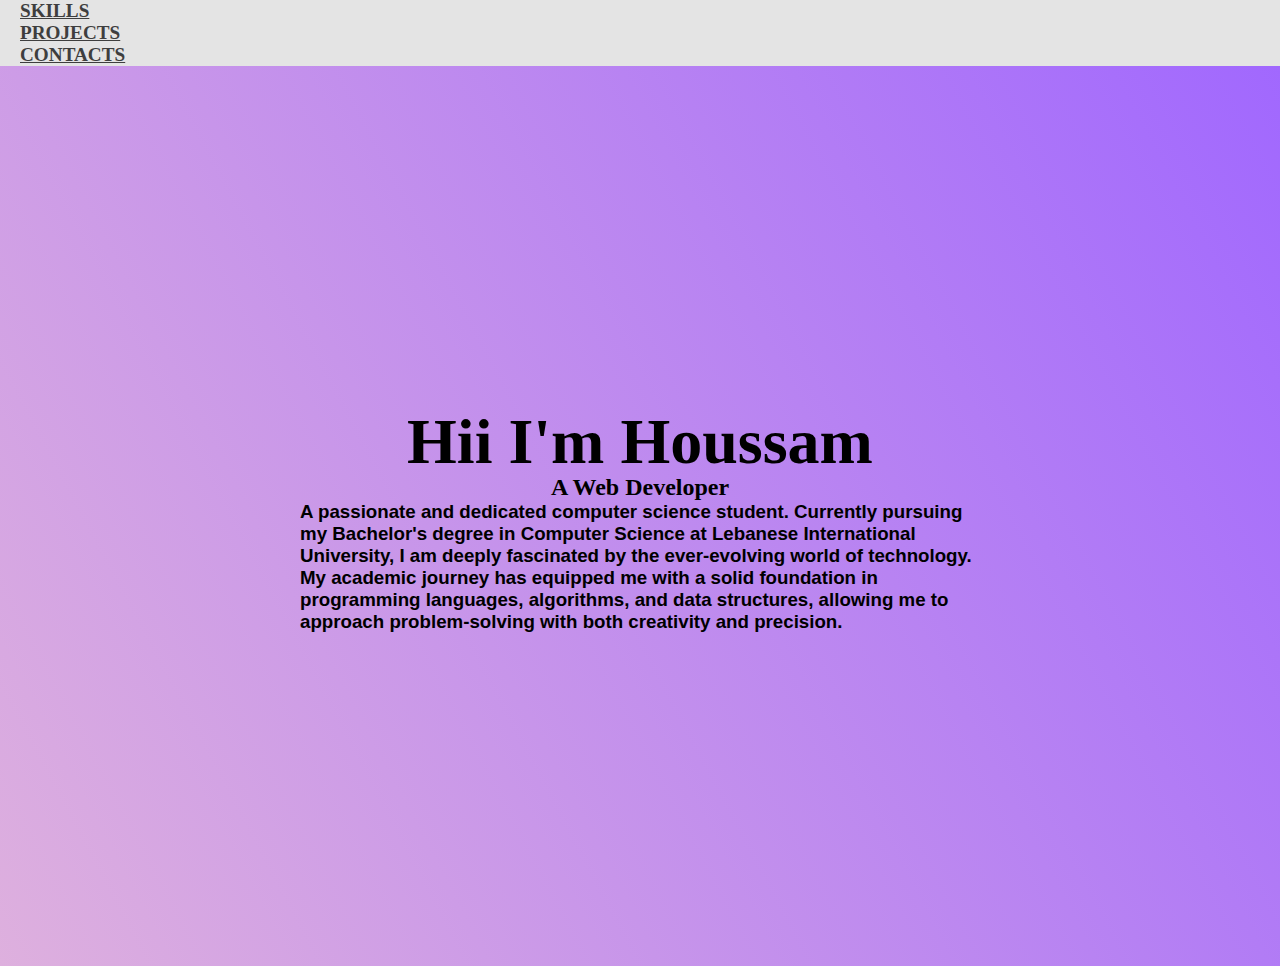
<file: index.html>
<!DOCTYPE html>
<html lang="en">
<!--Houssam Nabil Saleh Alrifaii-->

<head>
    <meta charset="UTF-8" />
    <meta http-equiv="X-UA-Compatible" content="IE=edge" />
    <meta name="viewport" content="width=device-width, initial-scale=1.0" />
    <title>Personal Portfolio</title>
    <link rel="stylesheet" href="style.css" />
    <link href="https://cdn.jsdelivr.net/npm/bootstrap@5.3.2/dist/css/bootstrap.min.css" rel="stylesheet"
        integrity="sha384-T3c6CoIi6uLrA9TneNEoa7RxnatzjcDSCmG1MXxSR1GAsXEV/Dwwykc2MPK8M2HN" crossorigin="anonymous">


</head>

<body>
    <header id="b" class="header_section">
        <div class="container">
            <nav class="navbar navbar-expand-lg custom_nav-container">
                <div class="collapse navbar-collapse" id="navbarSupportedContent">
                    <ul class="navbar-nav mx-auto">


                        <li class="nav-item">
                            <a class="nav-link" href="page1.html">Skills</a>
                        </li>
                        <li class="nav-item">
                            <a class="nav-link" href="page2.html">Projects</a>
                        </li>
                        <div class="nav-item">
                            <a class="nav-link" href="page3.html"> Contacts</a>
                        </div>
                    </ul>
                </div>
            </nav>
        </div>
    </header>

    <div id="main">
        <div id="page">



            <div id="text">

                <h1>Hii I'm Houssam </h1>
                <h2>A Web Developer</h2>
                <h3>A passionate and dedicated computer science student. Currently pursuing my
                    Bachelor's degree in Computer Science at Lebanese International University, I am deeply fascinated
                    by the ever-evolving world of technology. My academic journey has equipped me with a solid
                    foundation in programming languages, algorithms, and data structures, allowing me to approach
                    problem-solving with both creativity and precision.</h3>
            </div>



        </div>
    </div>

</body>

</html>
</file>
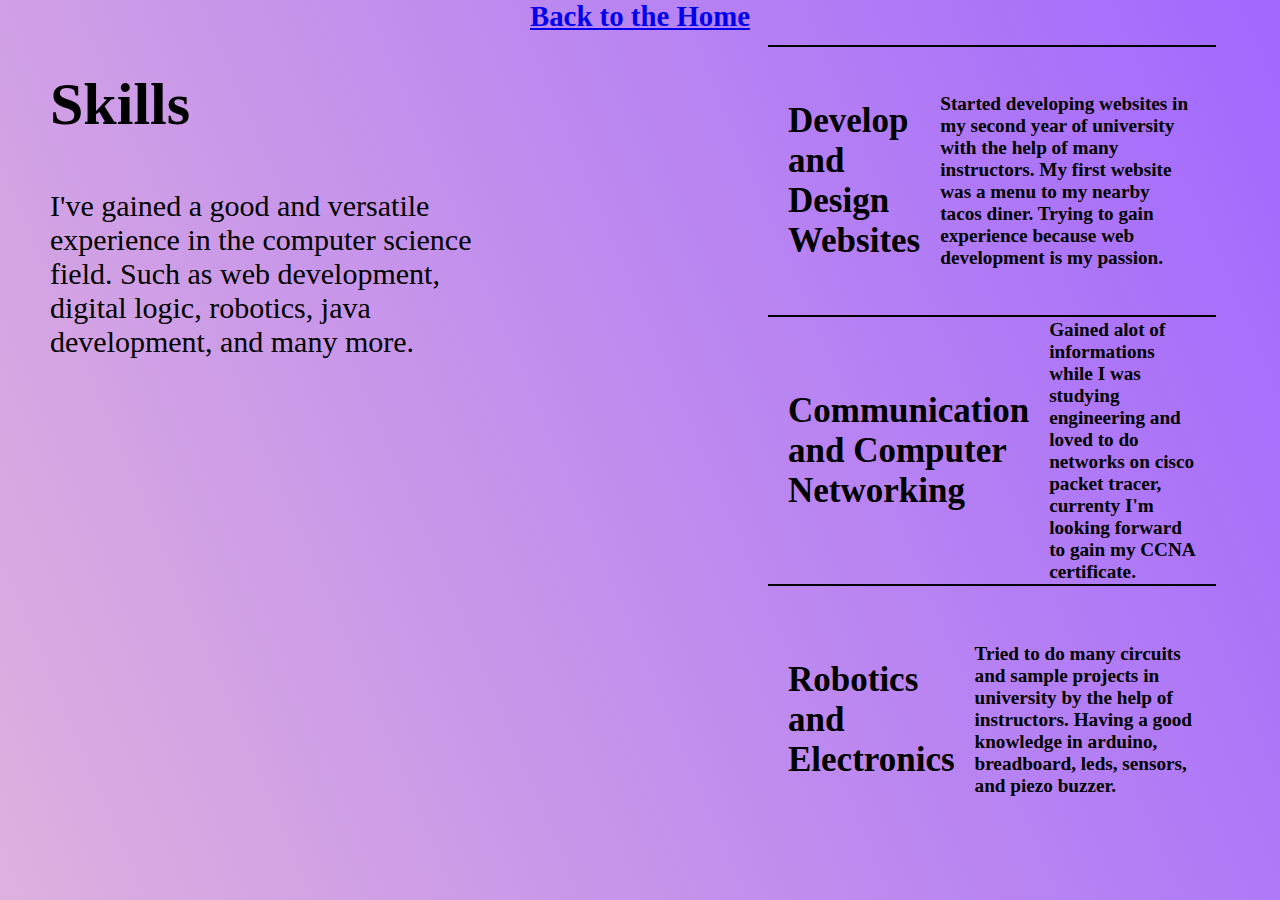
<file: page1.html>
<!DOCTYPE html>
<html lang="en">

<head>
    <meta charset="UTF-8">
    <meta name="viewport" content="width=device-width, initial-scale=1.0">
    <link rel="stylesheet" href="style.css" />
    <title>Skills</title>
</head>

<body>

    <div id="page1">
        <div id="right">
            <div id="text1">
                <h1>Skills</h1>
                <h4>
                    I've gained a good and versatile experience in the computer science field. Such as web development,
                    digital logic, robotics, java development, and many more.

                </h4>
            </div>
        </div>
        <div id="left">
            <div class="box">
                <h1>Develop and Design Websites</h1>
                <p>
                    Started developing websites in my second year of university with the help of many instructors.
                    My first website was a menu to my nearby tacos diner. Trying to gain experience because web
                    development is my passion.

                </p>
            </div>

            <div class="box">
                <h1>Communication and Computer Networking</h1>
                <p>Gained alot of informations while I was studying engineering and loved to do networks on cisco
                    packet tracer, currenty I'm looking forward to gain my CCNA certificate.</p>
            </div>

            <div class="box">
                <h1>Robotics and Electronics</h1>
                <p>Tried to do many circuits and sample projects in university by the help of instructors. Having a good
                    knowledge in arduino, breadboard, leds, sensors, and piezo buzzer.</p>
            </div>

        </div>
        <a id="bttn" class="nav-link" href="h.html">
            <h2 style="position: relative; text-align: center;">Back to the Home</h2>
        </a>
    </div>

    </div>

</body>

</html>
</file>
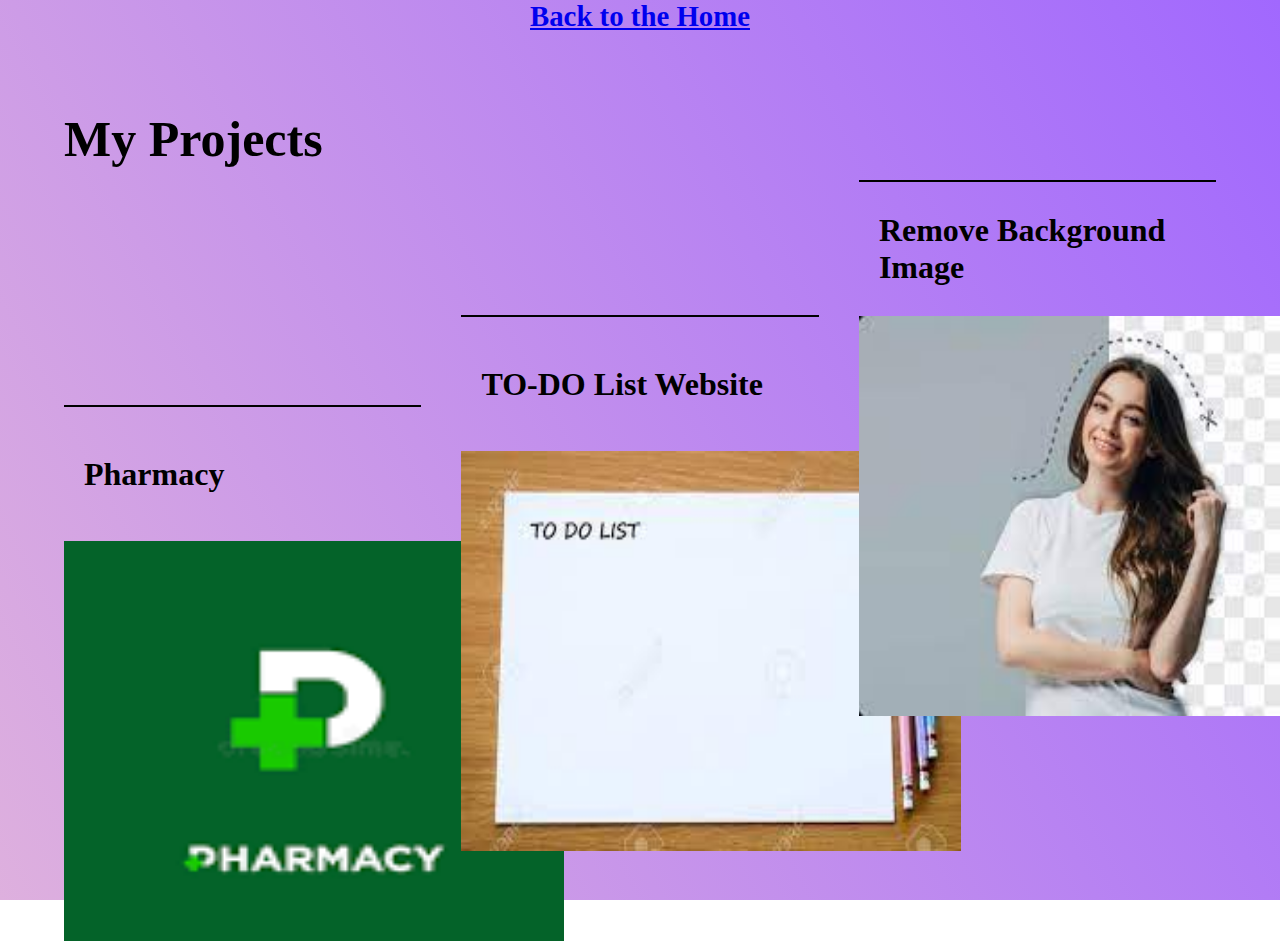
<file: page2.html>
<!DOCTYPE html>
<html lang="en">

<head>
    <meta charset="UTF-8">
    <meta name="viewport" content="width=device-width, initial-scale=1.0">
    <link rel="stylesheet" href="style.css" />
    <title>Projects</title>
</head>

<body>
    <div id="page2">
        <div id="text4">
            <h1>My Projects</h1>
        </div>

        <div id="project">
            <div class="projects p1">
                <div id="text3">
                    <h1>Pharmacy</h1>
                </div>
                <div id="image">
                    <a href="your_destination_link_here">
                        <img id="image1" src="download (2).png" alt="Description of the project" />
                    </a>
                </div>
            </div>
            <div class="projects p2">
                <div id="text3">
                    <h1>TO-DO List Website</h1>
                </div>
                <div id="image">
                    <a href="your_destination_link_here">
                        <img id="ima" src="downloadd.jpg" alt="Description of the project" />
                    </a>
                </div>
            </div>
            <div class="projects p3">
                <div id="text3">
                    <h1>Remove Background Image</h1>
                </div>
                <div id="image">
                    <a href="your_destination_link_here">
                        <img id="image3" src="download.jpg" alt="Description of the project" />
                    </a>
                </div>
            </div>
        </div>
        <a id="bttn" class="nav-link" href="h.html">
            <h2 style="position: relative; text-align: center;">Back to the Home</h2>
        </a>

    </div>
</body>

</html>
</file>
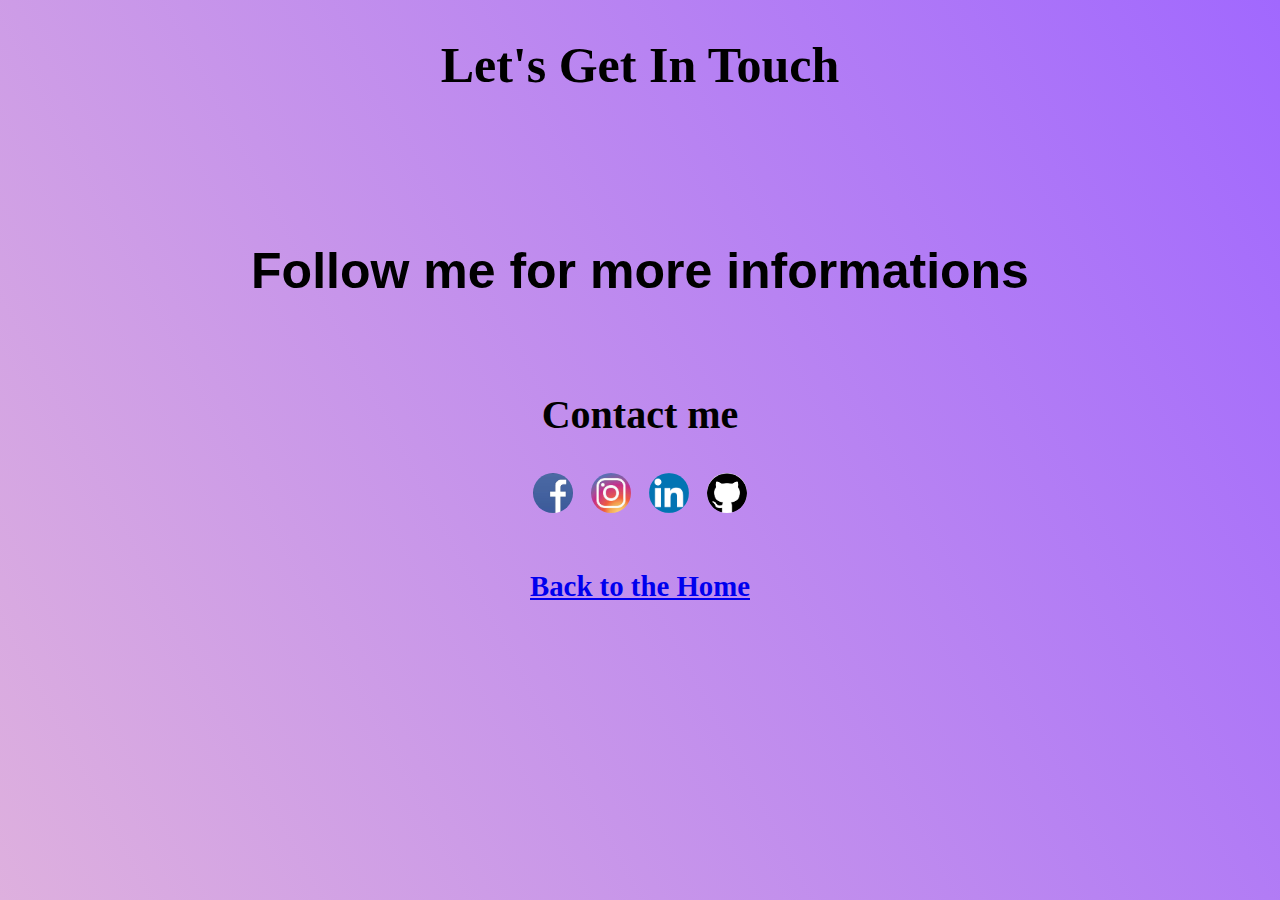
<file: page3.html>
<!DOCTYPE html>
<html lang="en">

<head>
    <meta charset="UTF-8">
    <meta name="viewport" content="width=device-width, initial-scale=1.0">
    <link rel="stylesheet" href="style.css" />
    <title>Contact</title>
</head>

<body>
    <section class="end">
        <div id="page3" class="contact-me">
            <br /><br />
            <h2>Let's Get In Touch</h2>
            <br />

            <h2 class="info">Follow me for more informations</h2>
            <br />

            <p>Contact me</p>
            <br />



            <a class="btn" href="https://www.facebook.com/houssam.alrifaii"><img src="fb.jpg" width="40px"
                    height="40px" /></a>

            <a class="btn" href="https://www.instagram.com/houssam_alrifaii/"><img src="i.jpg" width="40px"
                    height="40px" /></a>

            <a class="btn" href="https://www.linkedin.com/in/houssam-saleh-alrifaii-989792242"><img src="linked.png"
                    width="40px" height="40px" /></a>

            <a class="btn" href="https://github.com/HoussamAlrifaii"><img src="git.png" width="40px"
                    height="40px" /></a>


        </div>
        <a id="bttn" class="nav-link" href="h.html">
            <h2>Back to the Home</h2>
        </a>

    </section>
</body>

</html>
</file>
<file: style.css>
* {
    margin: 0%;
    padding: 0%;
    box-sizing: border-box;
    font-family: montserrat;
}

html,
body {
    height: 100%;
    width: 100%;
}


h3 {
    margin-left: 300px;
    margin-right: 300px;
    font-family: 'Gill Sans', 'Gill Sans MT', Calibri, 'Trebuchet MS', sans-serif;
}



#main {
    position: relative;
    overflow: hidden;
}

#page {
    position: relative;
    height: 100vh;
    width: 100vw;
    background-color: #A16BFE;
    background-image: linear-gradient(62deg, #A16BFE 0%, #BC3D2F 100%);
}

#page>img {
    position: absolute;
    right: 5%;
    top: 52%;
    transform: translateY(-50%);
    width: 50%;
}

#page>#nav {
    display: flex;
    align-items: center;
    justify-content: space-between;
    padding: 0px 30px;
    position: absolute;
    z-index: 9;
    height: 10%;
    width: 100%;
}

#center-nav {
    display: flex;
    gap: 20px;
    text-align: center;
}

#center-nav>a {
    text-decoration: none;
    color: #000;
    font-weight: 500;
    font-size: 18px;
    text-align: center;
}

#nav>input {
    padding: 10px 5px;
    border-radius: 10px;
    border: 1px solid #dadada;
    text-transform: uppercase;
}

#text {
    width: 100%;
    height: 100vh;
    display: flex;
    flex-direction: column;
    align-items: center;
    justify-content: center;
    background-color: #DEB0DE;
    background-image: linear-gradient(62deg, #DEB0DE 0%, #A168FE 100%);


}

#text>h1 {
    font-size: 4rem;
    font-weight: 700;
    line-height: 1;
    margin-top: 10px;
}

#text>h4 {
    margin-top: 30px;
    color: #2b2b2b;
    font-size: 30px;
    font-style: italic;
    font-weight: 500;
}


#page1 {
    position: relative;
    height: 100vh;
    width: 100vw;
    background-color: #DEB0DE;
    background-image: linear-gradient(67deg, #DEB0DE 0%, #A168FE 100%);
}

#page1>#left {
    position: absolute;
    right: 5%;
    height: 90%;
    top: 50%;
    transform: translateY(-50%);
    width: 35%;

}

p {
    color: black;
    font-size: larger;
    font-weight: bold;
}

#left>.box {
    display: flex;
    align-items: center;
    justify-content: space-between;
    padding: 0px 20px;
    height: 33.3%;
    width: 100%;
    border-top: 2px solid #000;
}

#left>.box>h4 {
    font-size: 30px;
}

#left>.box>h1 {
    font-size: 35px;
}

#left>.box>p {
    margin-left: 20px;
}

#text1 {
    margin: 50px 50px;
    height: 30%;
    width: 50%;
    position: absolute;
    z-index: 9;
}

#text1>h1 {
    font-size: 60px;
    margin-top: 20px;
}

#text1>h4 {
    font-size: 30px;
    color: black;
    font-weight: 500;
    width: 70%;
    margin-top: 50px;
}

#text1>h5 {
    color: #8873EF;
    transform: rotate(-20deg);
    position: absolute;
    left: -2%;
}

#page2 {
    position: relative;
    height: 100vh;
    width: 100vw;
    background-color: #DEB0DE;
    background-image: linear-gradient(62deg, #DEB0DE 0%, #A168FE 100%);
}

#project {
    display: flex;
    align-items: center;
    justify-content: space-between;
    height: 50%;
    width: 90%;
    position: absolute;
    left: 50%;
    transform: translateX(-50%);
    bottom: 5%;
}

.projects {
    border-top: 2px solid #000;
    height: 100%;
    width: 31%;
}

#text3 {
    display: flex;
    align-items: center;
    justify-content: space-between;
    padding: 0px 20px;
    height: 30%;
    width: 100%;
}

#image {
    height: 70%;
    width: 100%;
}

#image>img {
    height: 100%;
    width: 100%;
    object-fit: cover;
}

.p1 img {
    height: 200px;
    width: 300px;
}

.p2 {
    position: relative;
    top: -20%;
}

.p3 {
    position: relative;
    top: -50%;
}

#text4 {
    position: absolute;
    top: 10%;
    left: 5%;
    height: 20%;
    width: 30%;
}

#text4>h1 {
    margin-top: 20px;
    font-size: 50px;
}



.end {
    height: 100%;
    width: 100%;
    background-color: #DEB0DE;
    background-image: linear-gradient(62deg, #DEB0DE 0%, #A168FE 100%);

    text-align: center;
    padding-bottom: 50px;

}

#page3>p {
    position: relative;
    bottom: 10%;
}

.contact-me p {
    font-size: 50px;
}

.contact-me h2 {
    font-size: 50px;
}

.contact-me p {
    font-size: 40px;
}

.contact-me {
    width: 100%;
    height: 570px;
    font-weight: bold;
    position: relative;
}

.info {
    font-size: 3.1rem;
    font-family: 'Montserrat', sans-serif;
    display: block;
    font-weight: bolder;
    margin: 100px auto;
    padding: 30px 0;
}

.copyright {
    color: white;
    font-size: 1.2rem;
    margin: 0;
    padding: 8px 0 8px 0;
}

.btn {
    padding: 7px 7px;
}

.btn>img {
    border-radius: 50%;
    position: relative;
    bottom: 40px;
}


.nav-item>a {
    color: #3e3e3e !important;
    font-size: 1.2rem;
    font-weight: 600;
    margin: 7px 20px;
    text-transform: uppercase;
}

.header_section {
    background-color: #2222221f;
}

#image1 {
    width: 500px;
    height: 400px;
}

#ima {
    width: 500px;
    height: 400px;
}

#image3 {
    width: 500px;
    height: 400px;
}

#bttn {
    position: relative;
    bottom: 0%;
    align-items: center;

    font-size: larger;
    font-weight: bolder;

}
}
</file>
